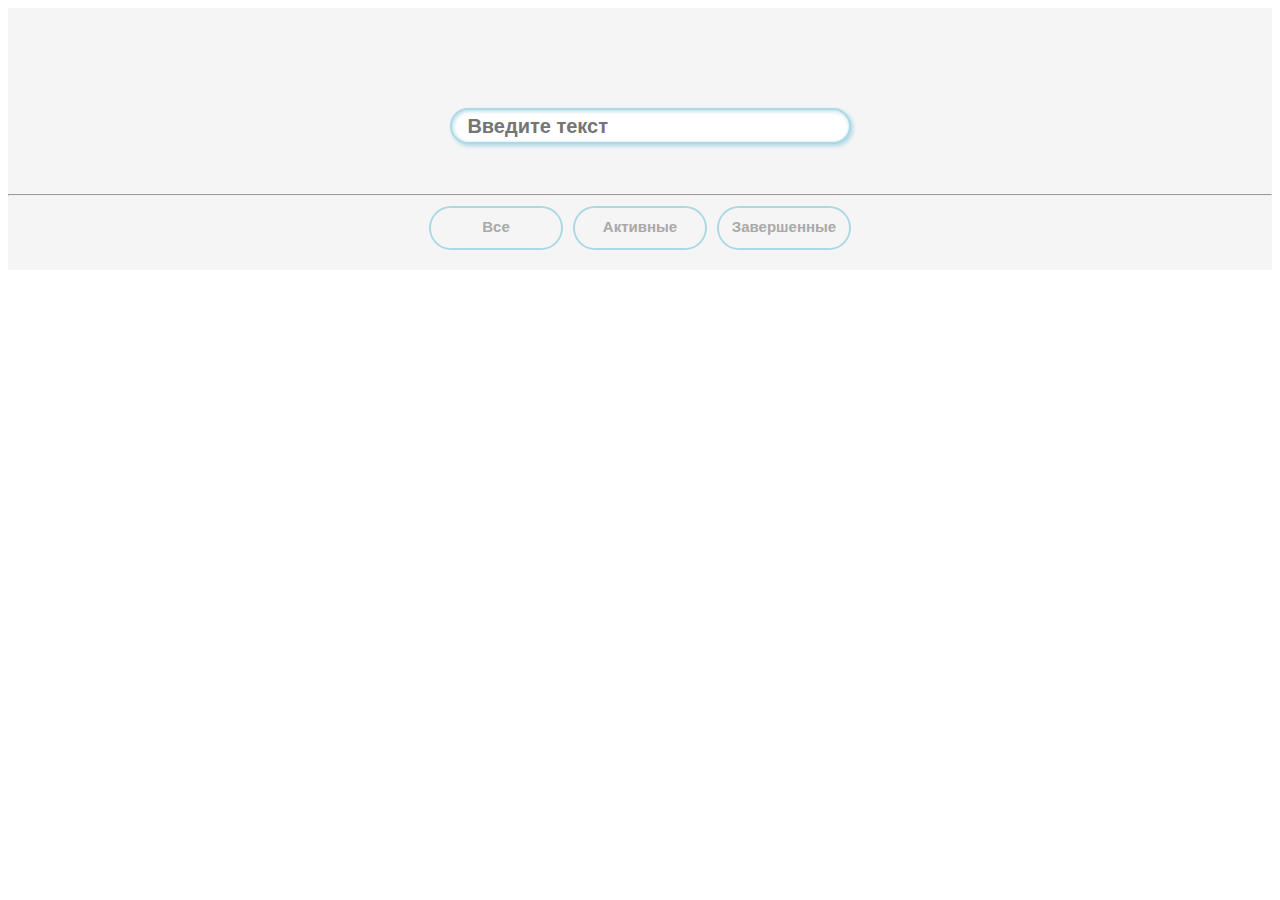
<file: src/index.html>
<!DOCTYPE html>
<html lang="en" xmlns="http://www.w3.org/1999/html">
<head>
    <meta charset="UTF-8">
    <title>Todo list</title>
    <link rel="stylesheet" type="text/css" href="style.css">
</head>
    <body>
        <script src="index.js"></script>
    </body>
</html>
</file>
<file: src/style.css>
body {
    font-family: "Arial"  ;
    font-size: 20px;
    font-weight: bold;
    text-align: center;
    color: darkslateblue;
}

.todo-box_bg_gray {
    background: #f5f5f5;
}

.todo-item__input {
    height: 23px;
    width: 300px;
    padding-left: 15px;

    font: inherit;
    color: inherit;

    border: lightblue solid 2px;
    border-radius: 25px;
    box-shadow: 1px 1px 4px lightblue inset, 2px 2px 4px lightblue;
    outline: none; /* Прячем подстветку рамки  */
}

.button {
    margin-right: 5px;
    margin-left: 5px;
    width: 130px;
    height: 30px;

    text-align: center;
    font: inherit;
    font-size: 15px;
    font-weight: bold;

    background: lightblue;
    color: darkgray;
    border: lightblue solid 2px;
    border-radius: 25px;
    outline: none;
}

.todo-box__add-todo {
    margin: 100px 35% 30px;
    height: 30px;
    width: 30%;
    padding-left: 15px;

    font: inherit;
    color: inherit;

    border: lightblue solid 2px;
    border-radius: 25px;
    box-shadow: 1px 1px 4px lightblue inset, 2px 2px 4px lightblue;
    outline: none;
}

.todo-item {
    list-style-type: none; /* Убираем маркеры */
    /*margin: 0px;*//* Не помню, зачем они нужны */
}

.todo-item__text {
    display: inline-block;
}

.todo-item__label {
    position: relative;
}

.todo-item__label:before {
    position: absolute;
    background-image: url(checkbox.png);
    background-repeat: no-repeat;
    content: '';
    display: inline-block;
    height: 20px;
    width: 20px;
    top: 3px;
    left: -25px;
}

.todo-item__checkbox {
    display: none; /*Прячем галку поумолчанию*/
}

.todo-item_completed .todo-item__label:before {
    background-position-y: -20px;
}

.todo-item_completed .todo-item__text {
    text-decoration: line-through; /*Зачеркиваем текст*/
}

.todo-item_edit .todo-item__content {
    display: none;
}

.footer {
    padding-bottom: 20px;
}

.list_show_active ~ footer .filter__container[data-filter='active'] {
    background: lightblue;
}

.list_show_all ~ footer .filter__container[data-filter='all'] {
    background: lightblue;
}

.list_show_completed ~ footer .filter__container[data-filter='completed'] {
    background: lightblue;
}


.list_show_active .todo-item_completed {
    display: none;
}

.list_show_completed .todo-item:not(.todo-item_completed) {
    display: none;
}

.filter__container {
    margin-right: 5px;
    margin-left: 5px;
    width: 130px;
    height: 30px;
    padding-top: 10px;

    text-align: center;
    font: inherit;
    font-size: 15px;
    font-weight: bold;

    color: darkgray;
    border: lightblue solid 2px;
    border-radius: 25px;
    outline: none;

    /*cursor: default;*/ /*для div это и так мышь*/
    display: inline-block;
}

.filter__input {
    display: none; /*Прячем галку поумолчанию*/
}

.filter__label {
    position: relative;
}

.filter__label:before {
    content: '';
    position: absolute;
    top: -15px;
    left: -15px;
    right: -15px;
    bottom: -15px;
    /*background: rgba(255, 0, 0, 0.06); !*кликабельная область уыеличивается неравномерно*!*/
}
</file>
